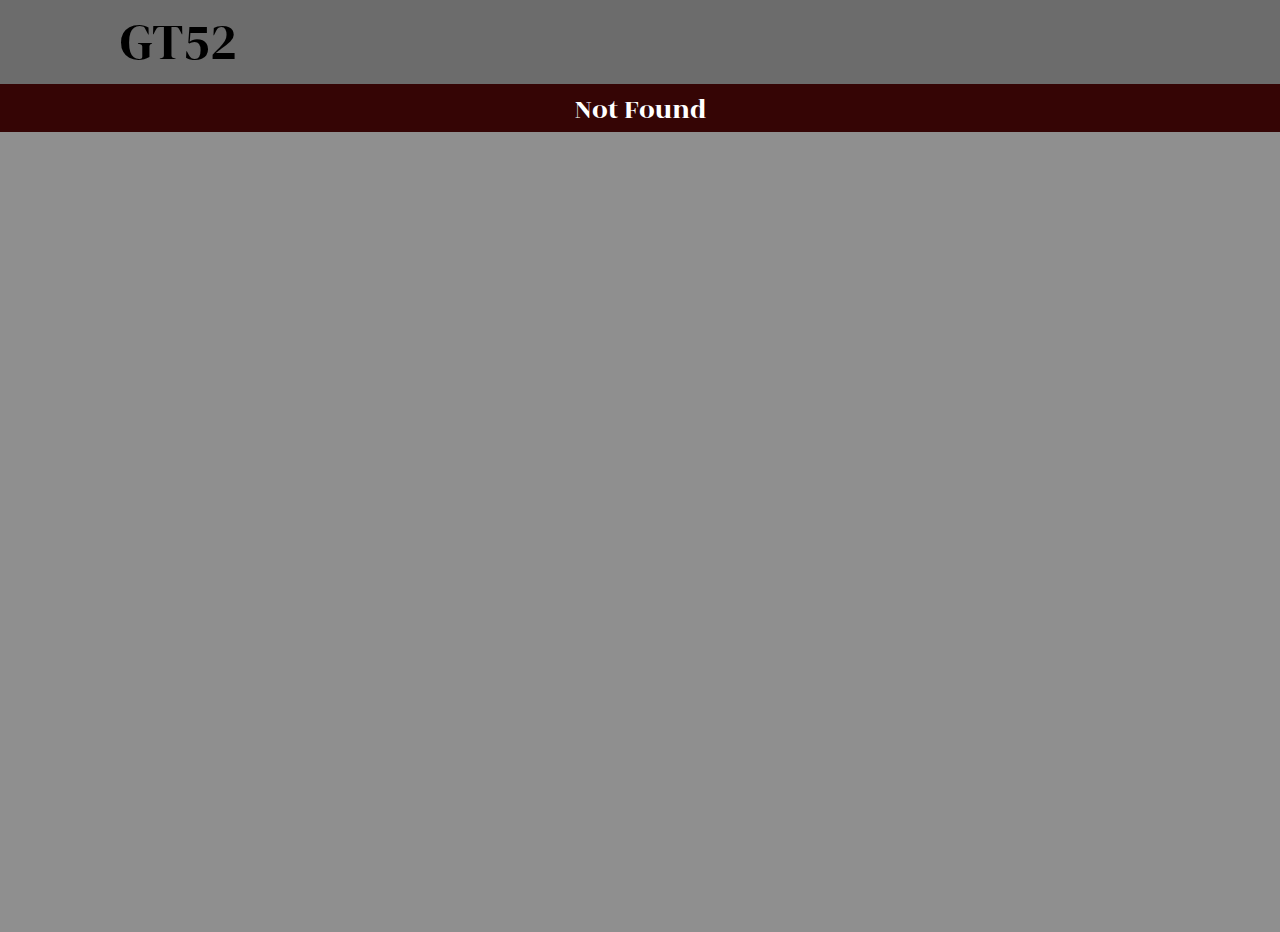
<file: src/html/404/index.html>
<!DOCTYPE html>
<html lang="en">

<head>
    <meta charset="utf-8" />
    <title>groupie-tracker</title>
    <link id="fav" rel="shortcut icon" type="image/x-icon" href="/src/assets/favicon.ico" />
    <link rel="stylesheet" href="/src/css/normalize.css">
    <link rel="stylesheet" href="/src/css/style.css">
    <link href="https://fonts.googleapis.com/css2?family=DM+Serif+Display&display=swap" rel="stylesheet">
    <link href="https://fonts.googleapis.com/css2?family=Rozha+One&display=swap" rel="stylesheet">
</head>

<body>
    <div class="header">
        <a href="/" class="header__logo">GT52</a>
    </div>
    <div class="main-Rick">
        <a href="https://www.youtube.com/watch?v=dQw4w9WgXcQ" class="rick-style">
            <div class="Rick-card">
                <div class="card__header">Not Found</div>
                <div class="card__main card__main-rick">    
                    <div class="main__picture"
                        style="background-image: url(https://media.tenor.com/yheo1GGu3FwAAAAM/rick-roll-rick-ashley.gif);">
                    </div>
                </div>
            </div>
        </a>
    </div>
</body>

</html>
</file>
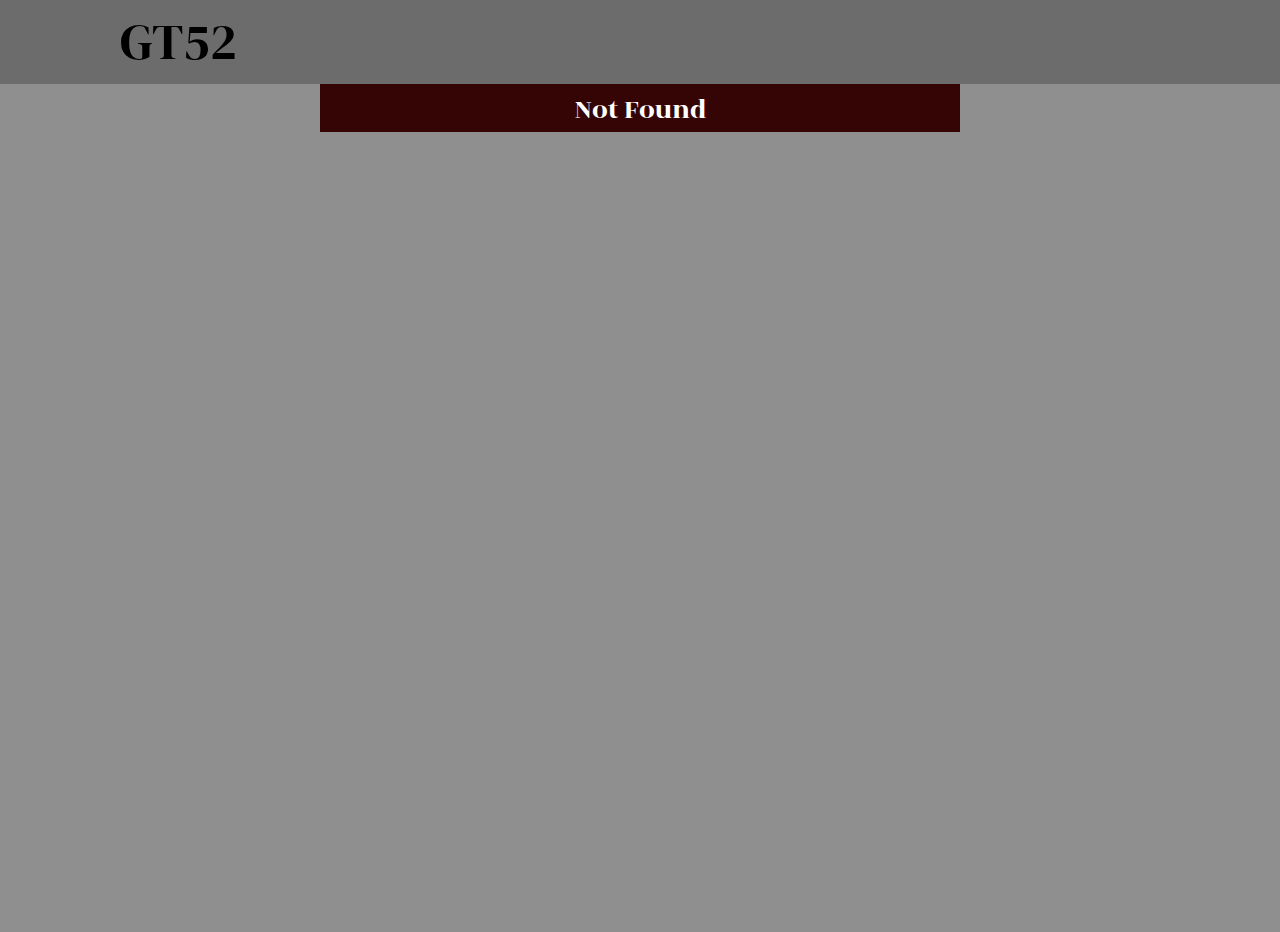
<file: src/html/not-found/index.html>
<!DOCTYPE html>
<html lang="en">

<head>
    <meta charset="utf-8" />
    <title>groupie-tracker</title>
    <link id="fav" rel="shortcut icon" type="image/x-icon" href="/src/assets/favicon.ico" />
    <link rel="stylesheet" href="/src/css/normalize.css">
    <link rel="stylesheet" href="/src/css/style.css">
    <link href="https://fonts.googleapis.com/css2?family=DM+Serif+Display&display=swap" rel="stylesheet">
    <link href="https://fonts.googleapis.com/css2?family=Rozha+One&display=swap" rel="stylesheet">
</head>

<body>
    <div class="header">
        <a href="/" class="header__logo">GT52</a>
    </div>
    <div style="display: flex; justify-content: center;">
    <div class="card card-rick">
        <a href="https://www.youtube.com/watch?v=dQw4w9WgXcQ" class="rick-style">
            <div class="card__header">Not Found</div>
            <div class="card__main card__main-rick">
                <div class="main__picture"
                    style="background-image: url(https://media.tenor.com/yheo1GGu3FwAAAAM/rick-roll-rick-ashley.gif);">
                </div>
            </div>
        </a>
    </div>
    </div>
</body>

</html>
</file>
<file: src/css/style.css>
:root {
    --additionalColor: #6C6C6C;
    --mainColor: #8F8F8F;
    --pointHeight: 20px;
    --headerHeight: 84px;
}

body {
    background: var(--mainColor);

    font-family: Arial, Helvetica, sans-serif;
}

.header {
    box-sizing: border-box;
    display: flex;
    width: 100%;
    height: var(--headerHeight);

    padding: 20px 120px;

    background: var(--additionalColor);
    z-index: 1;
}

.header__logo {
    display: flex;
    box-sizing: border-box;
    text-decoration: none;
    color: black;
    font-size: 50px;
    font-family: 'DM Serif Display', serif;
    align-items: center;
    /* font-weight: 800; */
}

.filter-button {
    aspect-ratio: 328/201;
    height: 100%;

    color: aliceblue;

    background: url("/src/assets/filter-button.svg");
    background-size: cover;
    cursor: pointer;
}

.main-container {
    box-sizing: border-box;
    position: relative;
    display: grid;
    grid-template-columns: 1fr 1fr 1fr;
    gap: 44px;
    padding: 40px 120px;
    /* min-height: 320px; */

    background: var(--mainColor);

    z-index: 2;
}

.info-error {
    width: 100%;

    padding: 20px 0;

    font-size: 40px;
    text-align: center;
}

.card {
    box-sizing: border-box;
    width: 100%;
    cursor: pointer;
}

.card-rick {
    width: 50%;
}

.card__header {
    box-sizing: border-box;
    display: flex;
    justify-content: center;
    width: 100%;
    height: 48px;
    padding: 10px;
    font-size: 28px;
    color: #fff;
    background: #350505;
    font-family: 'Rozha One', serif;
}

.card__main {
    box-sizing: border-box;
    display: grid;
    grid-template-columns: 1fr 1fr;
    width: 100%;
    height: 360px;
}

.card__main-rick {
    height: 800px;
    display: flex;
}

@media only screen and (max-width: 1400px) {
    .main-container {
        grid-template-columns: 1fr 1fr;
        padding: 20px 60px;
    }
}

@media only screen and (max-width: 900px) {
    .main-container {
        grid-template-columns: 1fr;
        padding: 20px 20px;
    }
}

.main__picture {
    box-sizing: border-box;
    width: 100%;
    display: grid;
    background-size: cover;
    background-position: center;
}

.group {
    display: flex;
    flex-direction: column;
    /* justify-content: center; */
    align-items: center;

    font-family: 'Rozha One', serif;
    
    background: #515151;
}

.group__header {
    text-align: center;

    padding: 8px 12px;

    font-size: 20px;
    color: #fff;
}

.group__body {
    display: flex;
    flex-direction: column;

    justify-content: center;

    height: 100%;
}

.group__text {
    text-align: center;
    padding: 4px 12px;
    font-size: 16px;
    color: var(--mainColor);
}

.fi-container {
    display: flex;
    justify-content: center;
    padding: 40px 0;
}

.full-card {
    display: flex;
    flex-direction: column;

    width: 50%;

    background: #fff;
}

.full-card__header {
    box-sizing: border-box;
    display: flex;
    justify-content: center;
    align-items: center;

    width: 100%;
    height: 72px;
    padding: 10px 0;

    font-size: 44px;

    font-family: 'Rozha One', serif;

    color: #D9D9D9;

    background: #350505;
}

.full-card__body {
    width: 100%;
    display: grid;
    grid-template-columns: 1fr 1fr;
}

.full-card__picture {
    width: 100%;
}

.full-card__info {
    width: 100%;
    background: #D9D9D9;
}

.full-card__info-text {
    text-align: center;

    font-family: Impact, Haettenschweiler, 'Arial Narrow Bold', sans-serif;

    padding: 8px 12px;
    
    font-size: 20px;
}

.full-card__info-text_size-l {
    font-size: 26px;
    font-family: 'Rozha One', serif;
}

.full-card__info-text:hover:not(.full-card__info-text_size-l) {
    background-color: #fff;
    box-shadow: 1px 1px 2px #6C6C6C;
}

.full-card__ld {
    display: flex;
    flex-direction: column;
    width: 100%;
    max-height: 344px;
    overflow: auto;
}

.record-ld {
    display: flex;
    justify-content: space-between;
    padding: 20px 16px;
    font-size: 20px;
    cursor: pointer;
}

.record-ld:hover {
    background-color: #D9D9D9;
    box-shadow: 1px 1px 2px #6C6C6C;
}

.record-ld__info {
    box-sizing: border-box;
    display: flex;
    justify-content: center;
    width: 100%;
    padding: 12px;
}

.record-ld__info_size-l {
    font-size: 20px;
    font-family: 'Rozha One', serif;

    background-color: #D9D9D9;

}

.full-card__map {
    justify-content: center;
    width: 100%;
    height: 1000px;
}

.rick-style {
    text-decoration: none;
    width: 50%;
}

.search-box {
    box-sizing: border-box;
    display: flex;
    justify-content: center;
    align-items: center;

    height: 100%;
    width: 100%;
}

.input {
    box-sizing: border-box;

    padding: 8px 12px;
    width: 30%;
    height: 100%;
    border-radius: 30px;
    border: none;
}

.filter {
    position: relative;
    display: grid;
    grid-template-columns: 1fr 0.2fr 1fr;

    width: 100%;
    max-height: 0px;

    color: white;
    background-color: rgb(37, 37, 37);
    overflow: hidden;

    transition: max-height 500ms ease-in-out;
}

.filter__column {
    display: flex;
    flex-direction: column;
    justify-content: center;
    align-items: center;
    gap: 40px;

    padding: 40px 0;

    width: 100%;
}

.submit-filter {
    box-sizing: border-box;
    display: flex;
    flex-direction: column;
    justify-content: end;

    height: 100%;

    padding: 40px 0;
}

.submit-filter input[type="submit"] {
    width: 100%;
    border-radius: 14px;

    color: white;
    font-size: 20px;
    background: #6C6C6C;
}

.component {
    display: flex;
    flex-direction: column;

    align-items: center;
}

.component__name {
    font-size: 46px;
}

.grid-grid {
    display: grid;
    grid-template-columns: 2fr 10fr 1fr;
}

.input-wrapper {
    display: block;
}

.range-slider input[type=range] {
    all: unset;
    position: absolute;
    border-radius: 14px;
    background: #F1EFEF;
    overflow: hidden;
    width: 300px;
    height: var(--pointHeight);
}

.range-slider input[type=range]::-webkit-slider-thumb {
    aspect-ratio: 1/1;
    pointer-events: all;
    position: relative;
    z-index: 1;
    appearance: none;
    height: var(--pointHeight);
    border-radius: 50%;
    background-color: #000;
}

.selector-location {
    padding: 8px 12px;
    border-radius: 30px;
    border: none;
}

.checkbox {
    display: flex;
    align-items: center;
    gap: 8px;

    font-size: 24px;
}

.checkbox input {
    aspect-ratio: 1/1;
    height: 18px;
}

a:link {
    text-decoration: none;
}

a:visited {
    text-decoration: none;
}

a:hover {
    text-decoration: none;
}

a:active {
    text-decoration: none;
}
</file>
